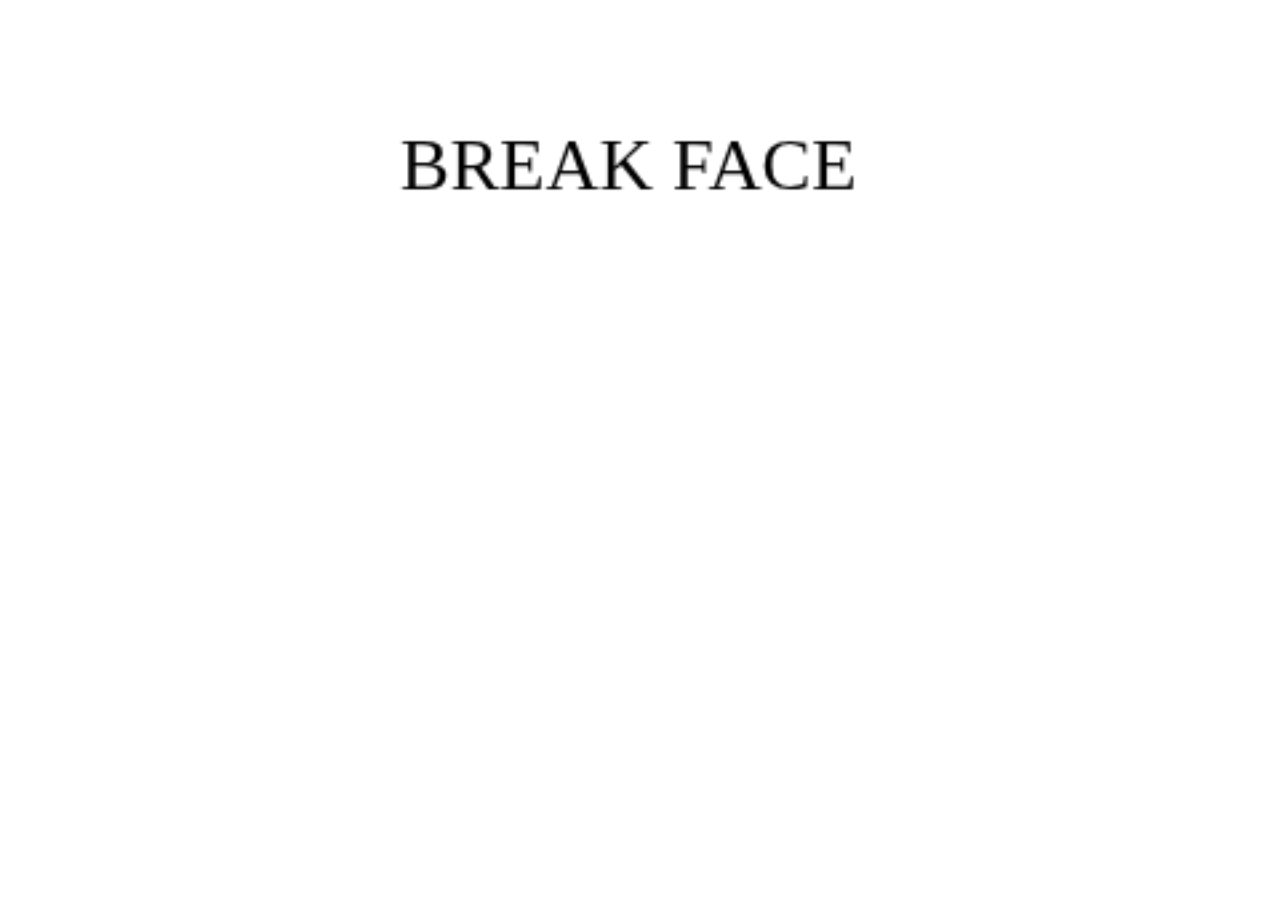
<file: index.html>
<!DOCTYPE html>
<html>
<head>
    <meta charset="UTF-8">
    <meta http-equiv="x-ua-compatible" content="IE=Edge">
    <meta name="viewport" content="width=device-width, user-scalable=no">
    <meta name="apple-mobile-web-app-capable" content="yes">
    <script type="text/javascript" src="./libs/enchant.js"></script>
    <script type="text/javascript" src="./libs/astar.js"></script>
    <!--<script type="text/javascript" src="./libs/ui.enchant.js"></script>-->
    <script type="text/javascript" src="./main.js"></script>
    <script type="text/javascript" src="./monster.js"></script>
    <script type="text/javascript" src="./player.js"></script>
    <script type="text/javascript" src="./map.js"></script>
    <script type="text/javascript" src="./endroll.js"></script>
    <style type="text/css">
    body {
        margin: 0;
        padding: 0;
    }
    </style>
</head>
<body>
</body>
</html>
</file>
